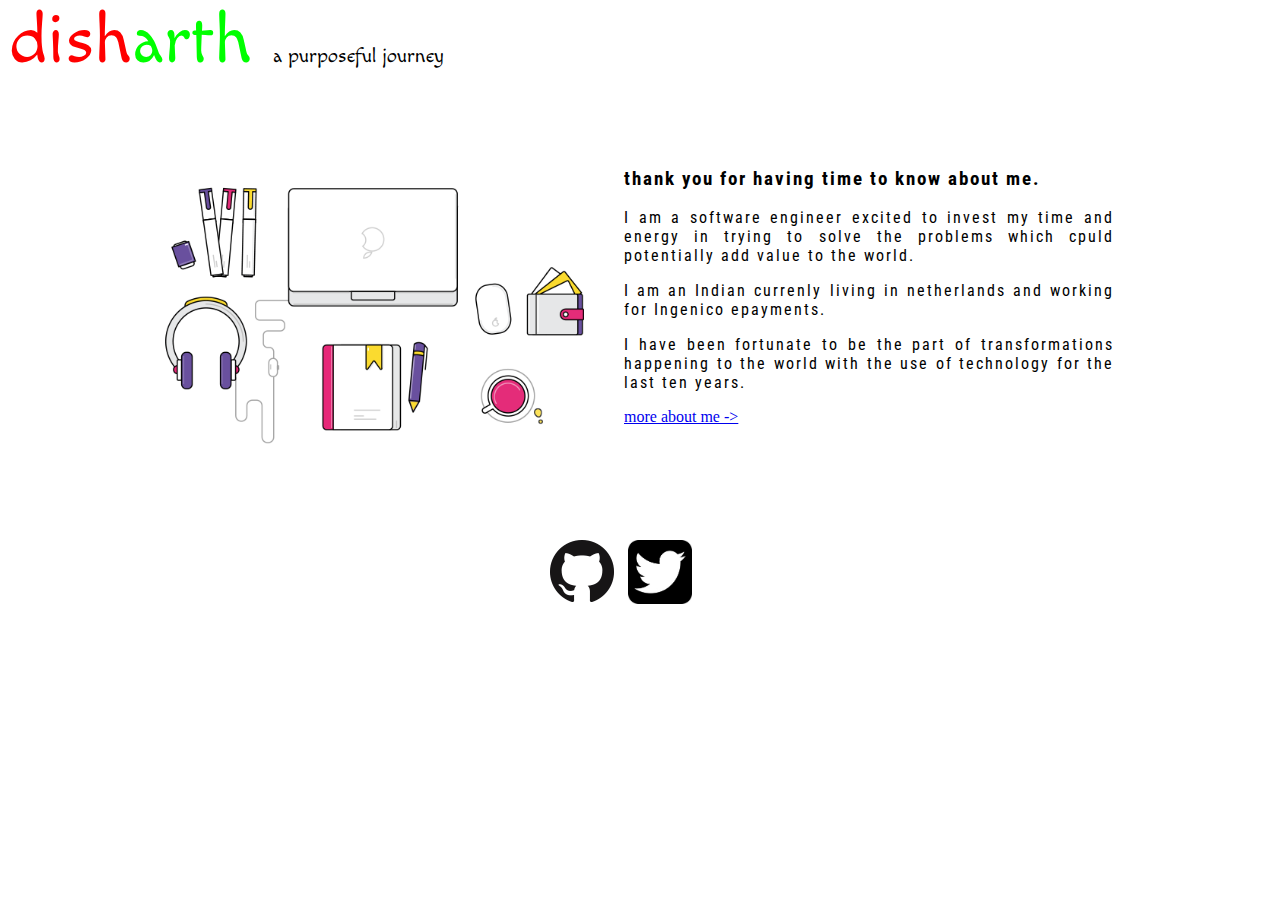
<file: index.html>
<html>

<head>
  <title>disharth</title>
  <link rel="stylesheet" href="css/style.css" >
</head>

<body>
  <header>
    <span id="dish-color">dish</span><span id="arth-color">arth</span>
    <h3>a purposeful journey</h3>
  </header>
  <section>
    <article id="workspace">
      <div class="central-part" style="background:url(images/workspace.png)"></div>
    </article>
    <article>
      <div>
        <h3>thank you for having time to know about me.</h3>
      <p> I am a software engineer excited to invest my time and energy in trying to solve the problems
        which cpuld potentially add value to the world.</p>
        <p> I am an Indian currenly living in netherlands and working for Ingenico epayments.</p>
        <p> I have been fortunate to be the part of transformations happening to the world with the use of technology for the last ten years.</p>
    <a href="html/aboutpramod.html">more about me -></a>
    <br>
    <br>
    <br>
    <br>
    </div>
    </article>
  </section>
  <section id="connect">
    <a href="https://github.com/disharth" ><div class="connect" style="background:url(images/github.png)"></div></a>
    <a href="https://twitter.com/pramodshukla" ><div class="connect" style="background:url(images/twitter.jpg)"></div></a>
  </section>
</body>
</html>
</file>
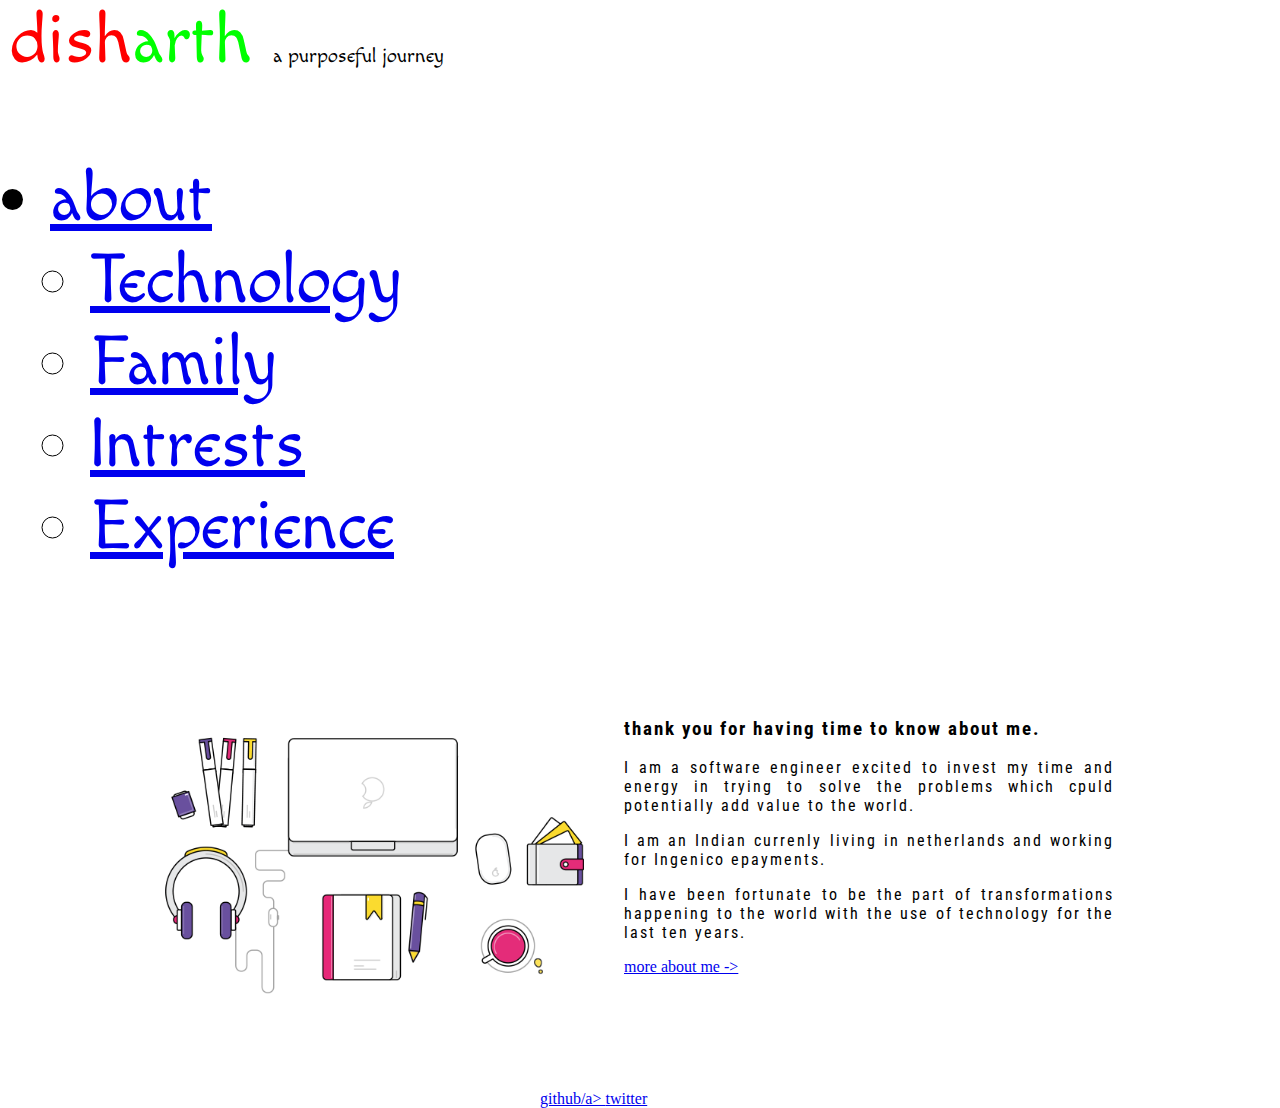
<file: index_old.html>
<html>

<head>
  <title>disharth</title>
  <link rel="stylesheet" href="css/style.css" >
</head>

<body>
  <header>
    <span id="dish-color">dish</span><span id="arth-color">arth</span>
    <h3>a purposeful journey</h3>
    <ul class="main-menu">
      <li><a href="#" class="about-menu" data-trigger="dropdown-trigger">about</a>
        <ul class="about-submenu submenu">
          <li><a href="#" >Technology</a></li>
          <li><a href="#" >Family</a></li>
          <li><a href="#" >Intrests</a></li>
          <li><a href="#" >Experience</a></li>

        </ul>

      </li>

    </ul>



  </header>
  <section>
    <article id="workspace">
      <div class="central-part" style="background:url(images/workspace.png)"></div>
    </article>
    <article>
      <div>
        <h3>thank you for having time to know about me.</h3>
      <p> I am a software engineer excited to invest my time and energy in trying to solve the problems
        which cpuld potentially add value to the world.</p>
        <p> I am an Indian currenly living in netherlands and working for Ingenico epayments.</p>
        <p> I have been fortunate to be the part of transformations happening to the world with the use of technology for the last ten years.</p>
    <a href="html/aboutpramod.html">more about me -></a>
    <br>
    <br>
    <br>
    <br>
    </div>
    </article>
  </section>
  <section id="connect">
    <a href="https://github.com/disharth" target="_blank">github/a>
    <a href="https://twitter.com/pramodshukla" target="_blank">twitter</a>
  </section>
  <script src="https://code.jquery.com/jquery-3.2.1.min.js"></script>
  <script src="js/jquery_stuff.js"></script>
</body>
</html>
</file>
<file: css/style.css>
@import url('https://fonts.googleapis.com/css?family=Macondo|Roboto+Condensed');
body {
  background-color: rgba(F,F,200,.2);
  margin: auto;
}

header {
  margin: 0px;
  padding-left: 10px;
  padding-bottom: 0px;
  font-family: "Macondo";
  font-size: 70px;
  font-weight: 400;
  border-bottom: 1px solid #FFF;
}
header h3 {
  font-size: 20px;
  font-weight: 100;
  display: inline-block;
}

section {
  padding-top: 50px;
  width: 1000px;
  margin: auto;
}

article {
  max-width: 49%;
  display: inline-block;
  margin: 10px;
}
div h3 {
    font-family: "Roboto Condensed";
    letter-spacing: 2px;
}

p {
  font-family: "Roboto Condensed";
  text-align: center;
  text-align: justify;
  vertical-align: top;
  letter-spacing: 2px;
}
#workspace {
}
.central-part {
  height: 300px;
  width:450px;
  background-size: cover !important;
  background-position: center !important;

}
.connect {
  height: 64px;
  width:64px;
  background-size: cover !important;
  background-position: center !important;
  margin-left: 10px;
  display: inline-block;

}
#connect {
  margin: auto;
  width: 200px;
}
div {
  vertical-align: top;
}

#dish-color {
  color: #F00;
}

#arth-color {
  color: #0F0;
}
</file>
